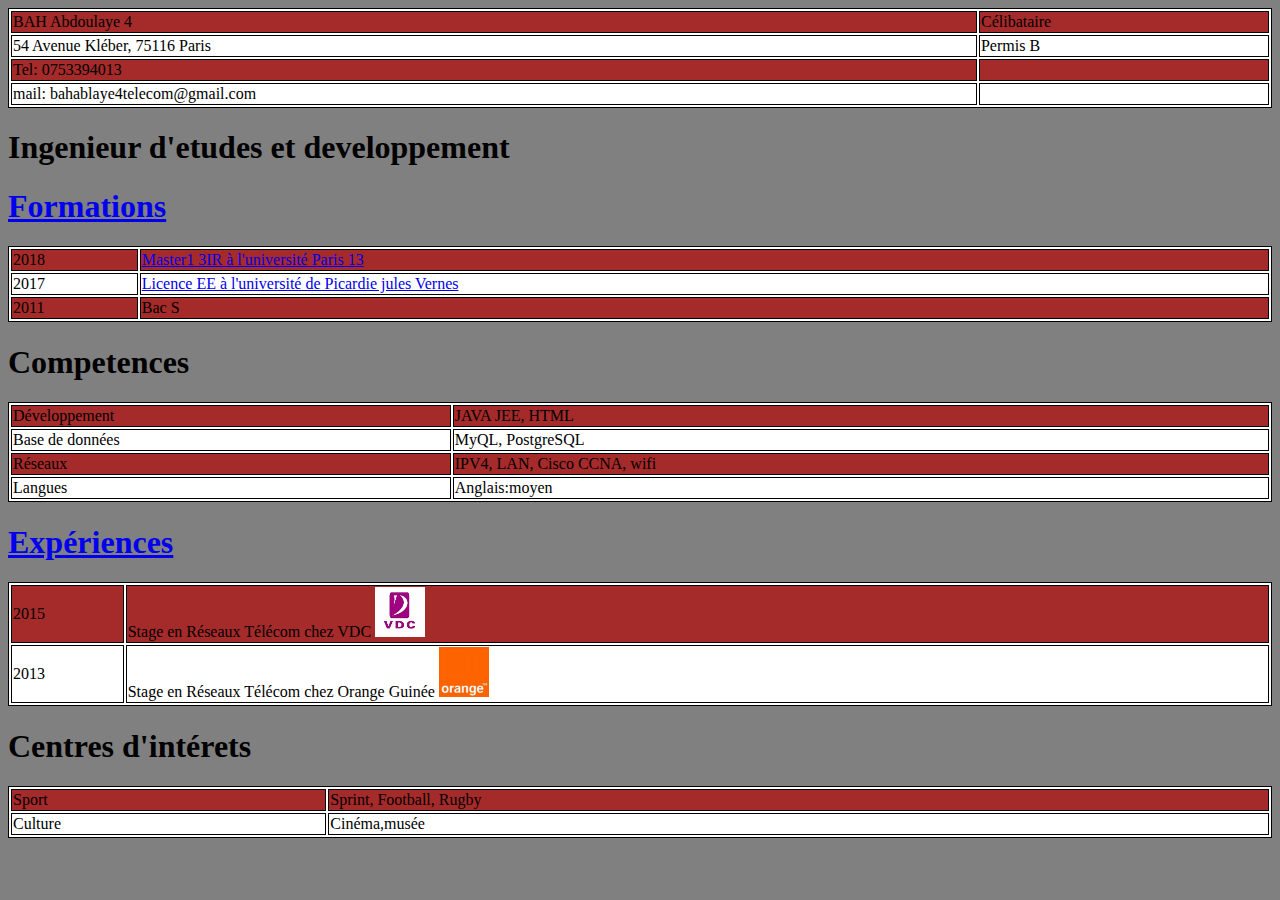
<file: tp1/index.html>
<! DOCTYPE html>
<html lang="fr" >
<meta charset="UTF-8"/>
<link rel="stylesheet" href="cv.css"/>
    <head>
	<title> monCV</title>
	</head>

    <body>

	<table	>

	<tr>
	<td> BAH Abdoulaye 4 </td>
	<td> Célibataire </td>
	</tr>

	<tr>
	<td>  54 Avenue Kléber, 75116 Paris </td>
    <td> Permis B </td>
	</tr>
	

	<tr>
	<td> Tel: 0753394013 </td>
	<td>  </td>
	</tr>

	<tr>
	<td> mail: bahablaye4telecom@gmail.com </td>
	<td>  </td>
	
	</tr>
    </table>
	
	<h1> Ingenieur d'etudes et developpement </h1>
    
	<a href="formations.html"> <h1> Formations </h1></a>
	 
  
    <table >
	
	<tr>
	<td> 2018 </td>
	<td> <a href="https://galilee.univ-paris13.fr/master/master-ingenierie-innovation-images-reseaux-m3ir/ " target="_blank"</a> Master1 3IR à l'université Paris 13</td>
	
	</tr>
	
	
	<tr>
	<td> 2017 </td>
	<td>  <a href= "http://www.insset.u-picardie.fr/formations/licence-sciences-technologies/l3-spi-ee " target="_blank"<a/> Licence EE à l'université de Picardie jules Vernes </td>
	
	</tr>
	
	
	<tr>
	<td> 2011 </td>
	<td>  Bac S </td>
	</tr>
	<a> 
	
	</table>
	
    <h1> Competences </h1>
	<table>
	<tr>
	<td> Développement </td>
	<td> JAVA JEE, HTML </td>
	</tr>
	
    <tr>
	<td> Base de données </td>
	<td>MyQL, PostgreSQL </td>
	</tr>

    <tr>
	<td> Réseaux </td>
	<td> IPV4, LAN, Cisco CCNA, wifi </td>
	</tr>

    <tr>
	<td> Langues </td>
	<td> Anglais:moyen </td>
	</tr>
    </table>
	
	<a href="experiences.html"> <h1> Expériences </h1></a>
	
	<table>
    <tr>
	<td> 2015 </td>
	<td>  Stage en Réseaux Télécom chez VDC  <img src="vdc.jpg " width="50" height="50" /></td>
	</tr>
	
	<tr>
	<td> 2013 </td>
	<td>  Stage en Réseaux Télécom chez Orange Guinée <img src="orange.jpg" width="50" height="50" /></td>
	</tr>
	</table>

	<h1> Centres d'intérets </h1>
	<table>
    <tr>
	<td> Sport </td>
	<td> Sprint, Football, Rugby </td>
	</tr>
	
	<tr>
	<td> Culture </td>
	<td>  Cinéma,musée </td>
	</tr>
	</table>
	
	</body
</html>
</file>
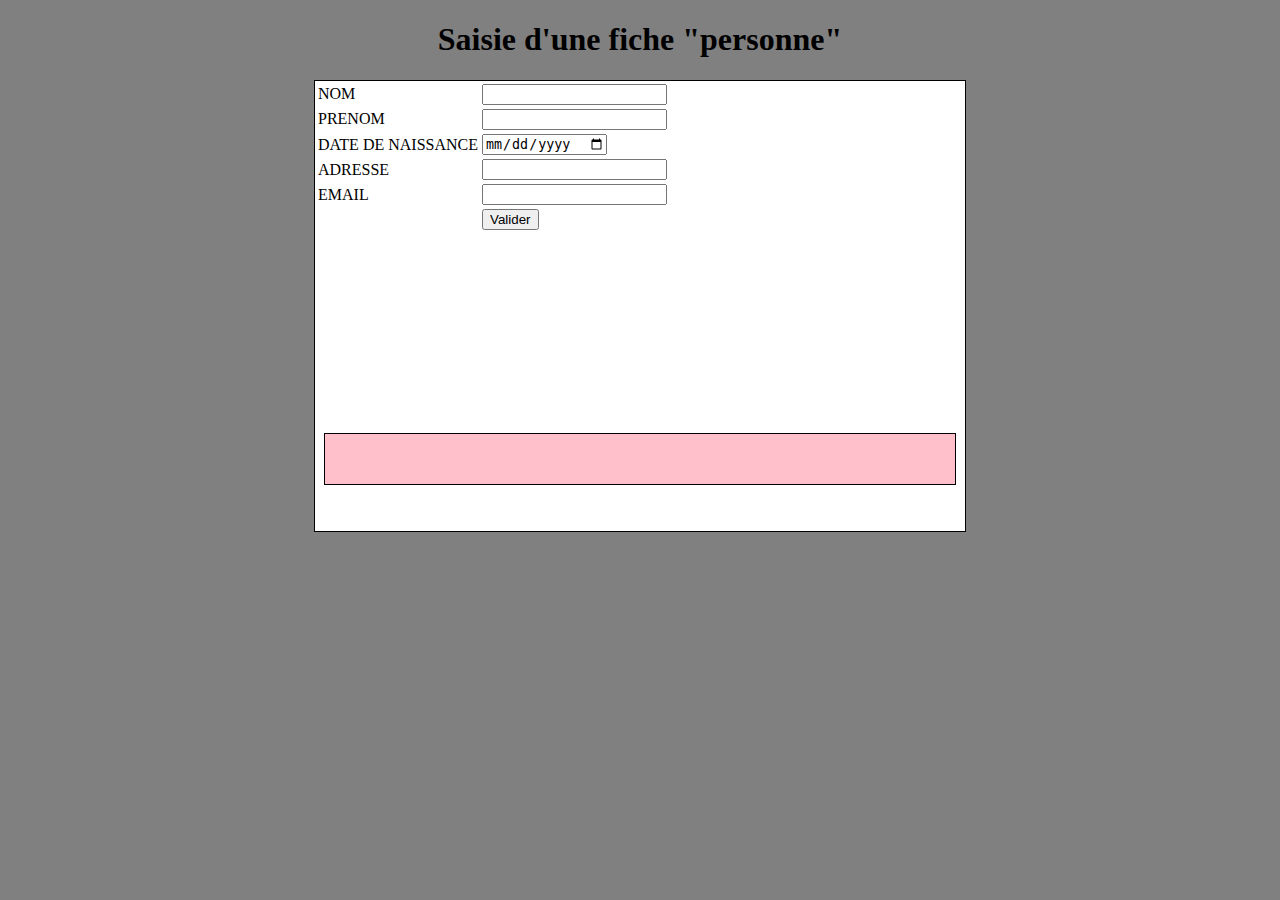
<file: tp2/index.html>
<!DOCTYPE html>
<html>
      <head>
           <link rel="stylesheet" href="index.css" /> 
              <title>TP2 AW</title>
              <script src="formulaire.js">
        </script>
        </head>
        
             <body>
            
            
           
                 <h1> Saisie d'une fiche "personne" </h1> 
  
                         <form>
                                <table>
                                   <tr>
                                     <td> <label  >NOM</label> </td>
                                      <td><input type="text"   id="nom"  class="test"  placeholder=" "   min="5" max="20"  /> </td>
                                   </tr
                                   <tr>
                                    <td>  <label  >PRENOM</label> </td>
                                    <td>  <input type="text"   id ="prenom" class="test" placeholder=" "   min="5" max="20"  /> </td>
                                    </tr>
                                    
                                 <tr>
                                       <td> <label >DATE DE NAISSANCE</label></td>
                                         <td><input type="date"  id="date" class="test"  /> </td>
                                        
                                        </tr>
                                   
                                    
                                          <tr>
                                         <td><label >ADRESSE</label> </td>
                                         <td> <input type="adresse" id="adresse" class="test" min="5" max="50" /> </td>
                                
                                         </tr>
                                      <tr>
                                     <td> <label for="email">EMAIL</label> </td>
                                     <td> <input type="email"  id="email"  class="test" min="5" max="30"  /> </td>
                                
                                        </tr>
                                      
                                        
                                   
                                       <td></td>
                                           <td> <input type="button" value="Valider" onclick="validation()" /> </td>
                                           
                                           </tr>
                                           
                       
       
                                           </table>
                                           <div id="div1"> 
                                           <p id="error" >  </p>
                                             </div>
                                             <div>

                                            
                                       
                                             
                                             
                                            </form>
                                            
                                            
                                            
                                       
                                           
                                           

                                
                                </body>
                                </html>
</file>
<file: tp1/cv.css>
table{
border:1px solid black;
width:100%;
background-color: white ;
}
td{
border:1px solid black;
}

body{
background-color: gray ;		   
}
a:hover {
color: orange;	
}
	

tr:hover {
background-color: yellow ;
}
	
tr:nth-child(odd) {
background-color: brown ;
}

img:hover{
transform : scale(4);	
}

@media only screen and (max-width: 900px) {
    body {
    background-color: lightblue;
    }
}
</file>
<file: tp2/index.css>
body{
	background-color:rgb(128, 128, 128);
}
 h1{
	text-align:center;
}

form{
	border: 1px solid black;
	width:650px;
	height:450px;
	margin:auto;
	background-color:white;
}

#div1{
	border: 1px solid black;
	padding:5px;
	background-color:pink;
	width:620px;
	height:40px;
	margin:auto;
	
		margin-top:200px;
}
</file>
